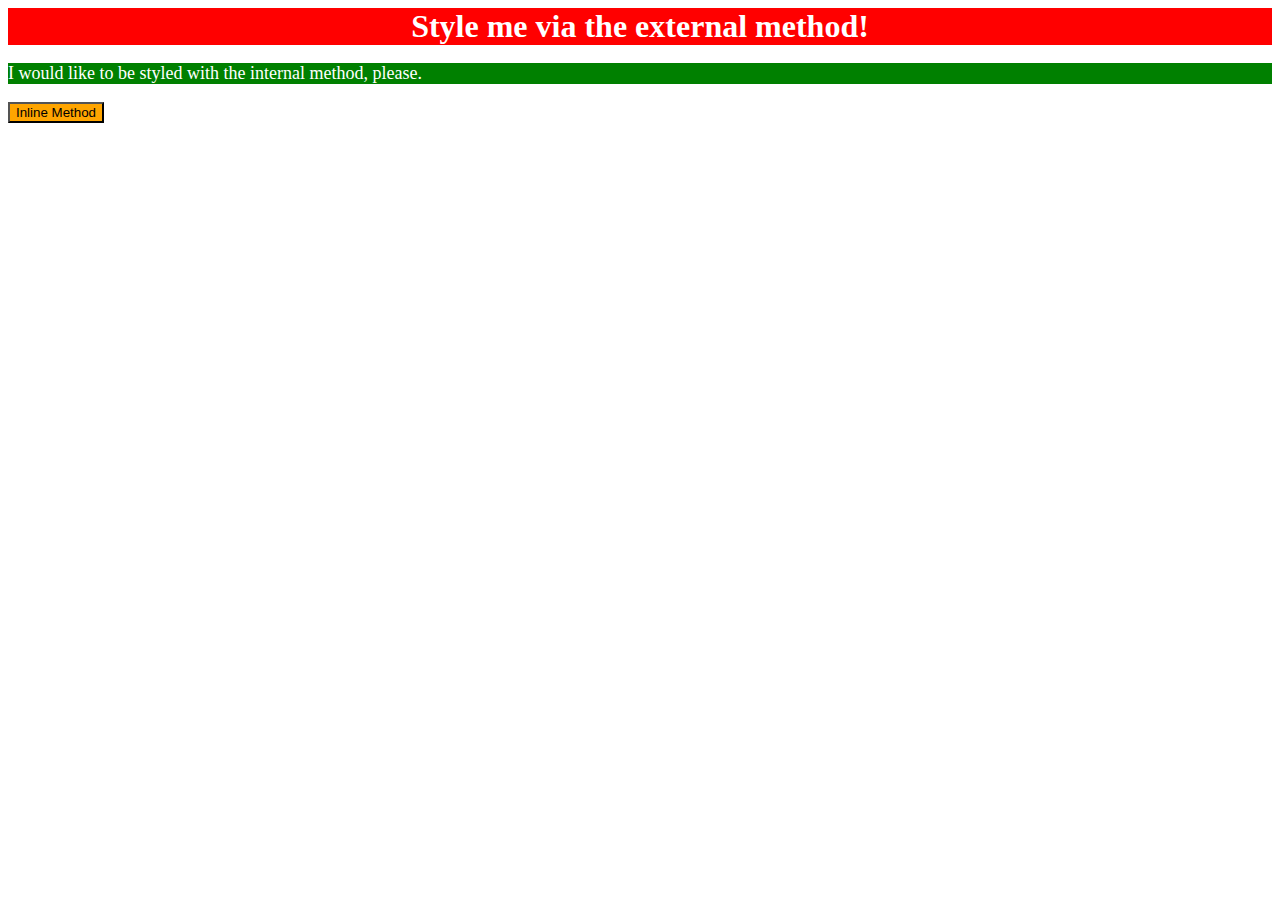
<file: foundations/01-css-methods/index.html>
<!DOCTYPE html>
<html lang="en">
  <head>
    <meta charset="UTF-8">
    <meta http-equiv="X-UA-Compatible" content="IE=edge">
    <meta name="viewport" content="width=device-width, initial-scale=1.0">
    <title>Methods for Adding CSS</title>
    <link rel="stylesheet" href="style.css">
  </head>
  <body>
    <style>
     p
      {
      color: white;
      background-color: green;
      font-size: 18px
    }
    </style>
    
      <div>Style me via the external method!</div>
      <p>I would like to be styled with the internal method, please.</p>
      <button style="background-color: orange;"
    font-size: 18px>Inline Method</button>
  </body>
</html>
</file>
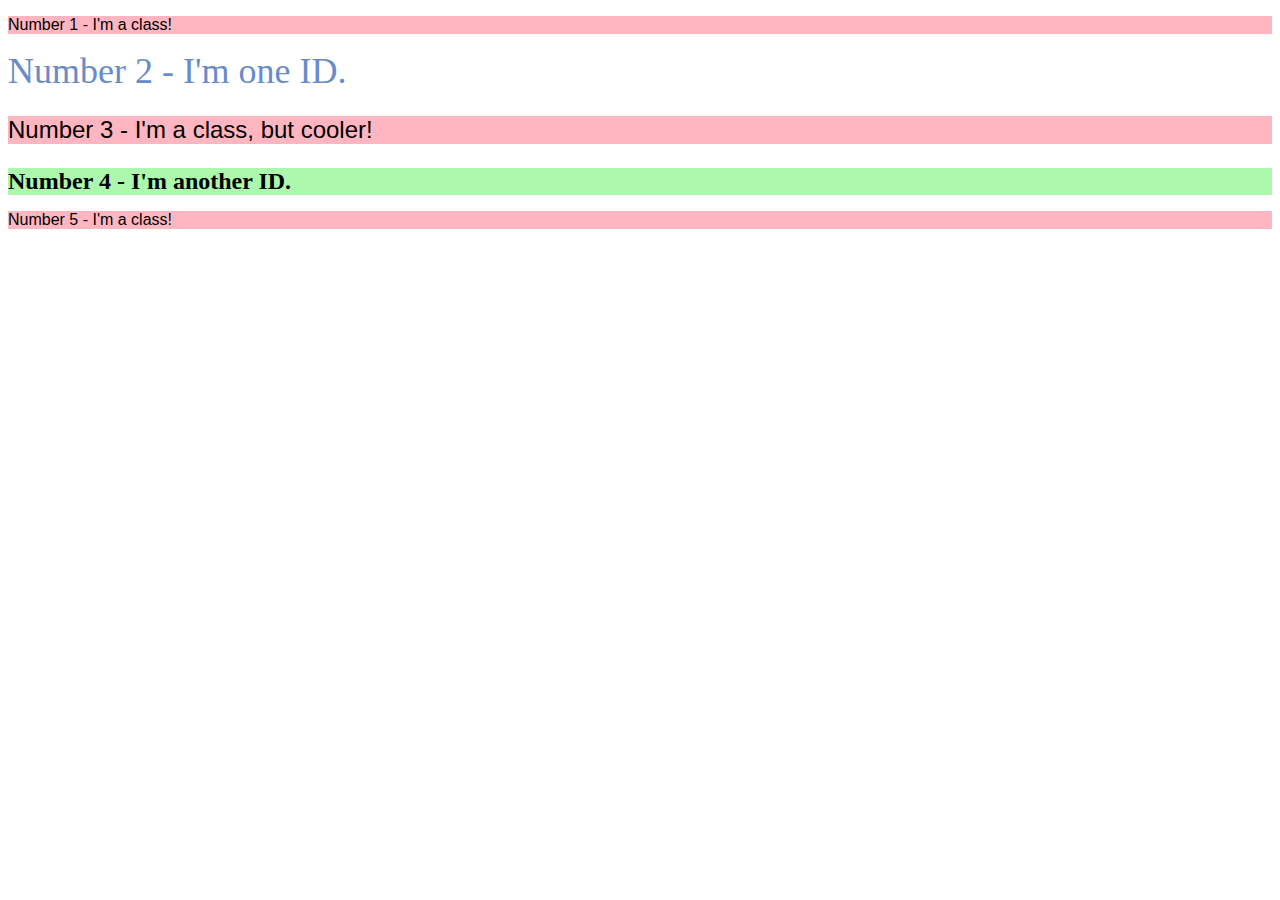
<file: foundations/02-class-id-selectors/index.html>
<!DOCTYPE html>
<html lang="en">
  <head>
    <meta charset="UTF-8">
    <meta http-equiv="X-UA-Compatible" content="IE=edge">
    <meta name="viewport" content="width=device-width, initial-scale=1.0">
    <title>Class and ID Selectors</title>
    <link rel="stylesheet" href="style.css">
  </head>
  <body>
    <p class="odd-numb">Number 1 - I'm a class!</p>
    <div id="number-2">Number 2 - I'm one ID.</div>
    <p class="odd-numb font-size">Number 3 - I'm a class, but cooler!</p>
    <div id="number-4" class="font-size">Number 4 - I'm another ID.</div>
    <p class="odd-numb">Number 5 - I'm a class!</p>
  </body>
</html>
</file>
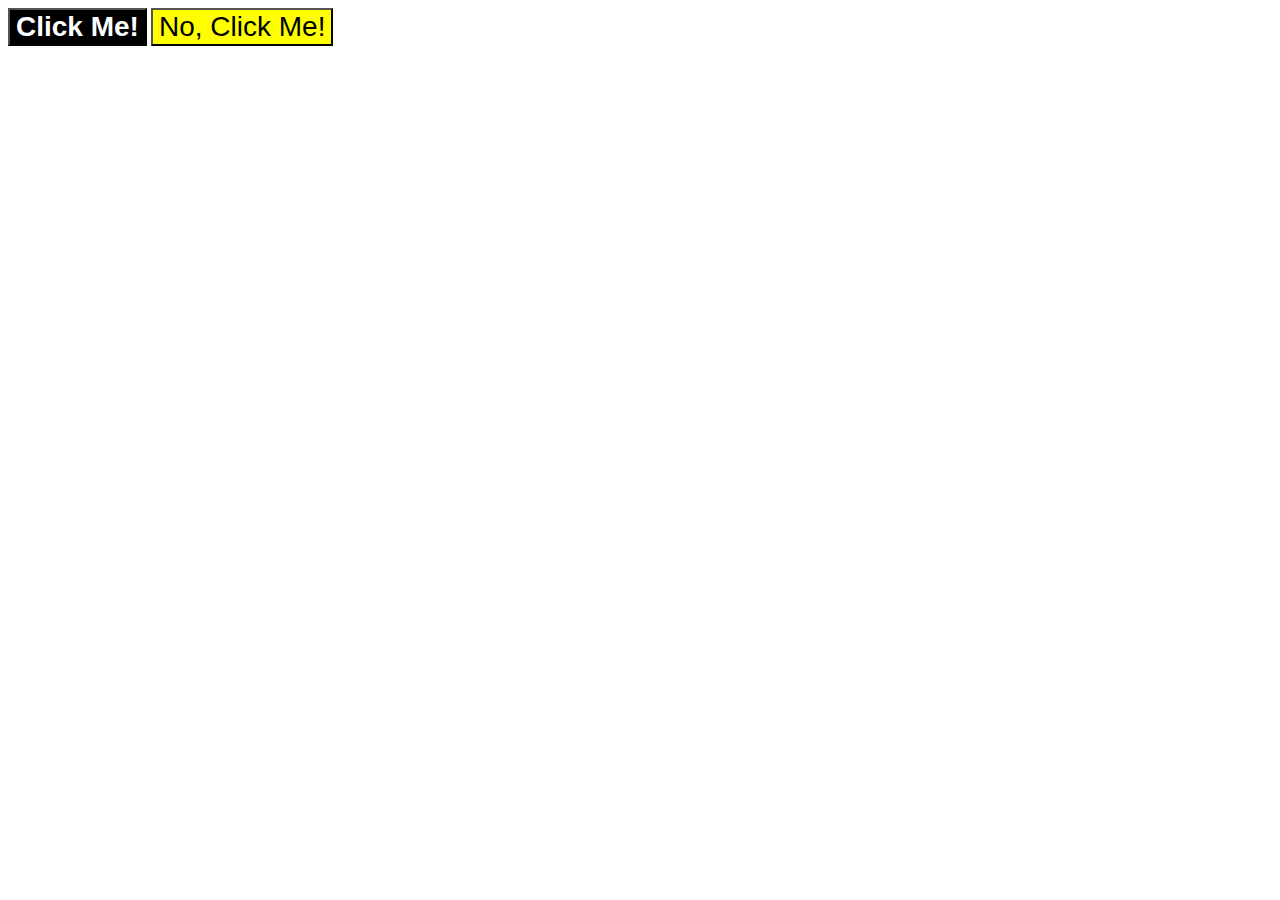
<file: foundations/03-grouping-selectors/index.html>
<!DOCTYPE html>
<html lang="en">
  <head>
    <meta charset="UTF-8">
    <meta http-equiv="X-UA-Compatible" content="IE=edge">
    <meta name="viewport" content="width=device-width, initial-scale=1.0">
    <title>Grouping Selectors</title>
    <link rel="stylesheet" href="style.css">
  </head>
  <body>
    <button class="first">Click Me!</button>
    <button class="second">No, Click Me!</button>
  </body>
</html>
</file>
<file: foundations/01-css-methods/style.css>
div {
    background-color: red;
    color: white;
    font-size: 32px;
    text-align: center;
    font-weight: bold;
}
</file>
<file: foundations/02-class-id-selectors/style.css>
.odd-numb {background-color: #ffb6c1;
            font-family: Verdana, Geneva, Tahoma, sans-serif;}
            
.font-size {font-size: 24px;}

#number-2 {color: rgb(105, 139, 202);
            font-size: 36px;}

#number-4 {background-color: rgb(172, 248, 172); font-weight: bold;}
</file>
<file: foundations/03-grouping-selectors/style.css>
.first, .second {
    font-size: 28px;
    font-family: Helvetica, 'Times New Roman', sans-serif;
}

.first {
    color: white; 
    background-color: black; 
    font-weight: bold;
}

.second {
    background-color: yellow;
}
</file>
